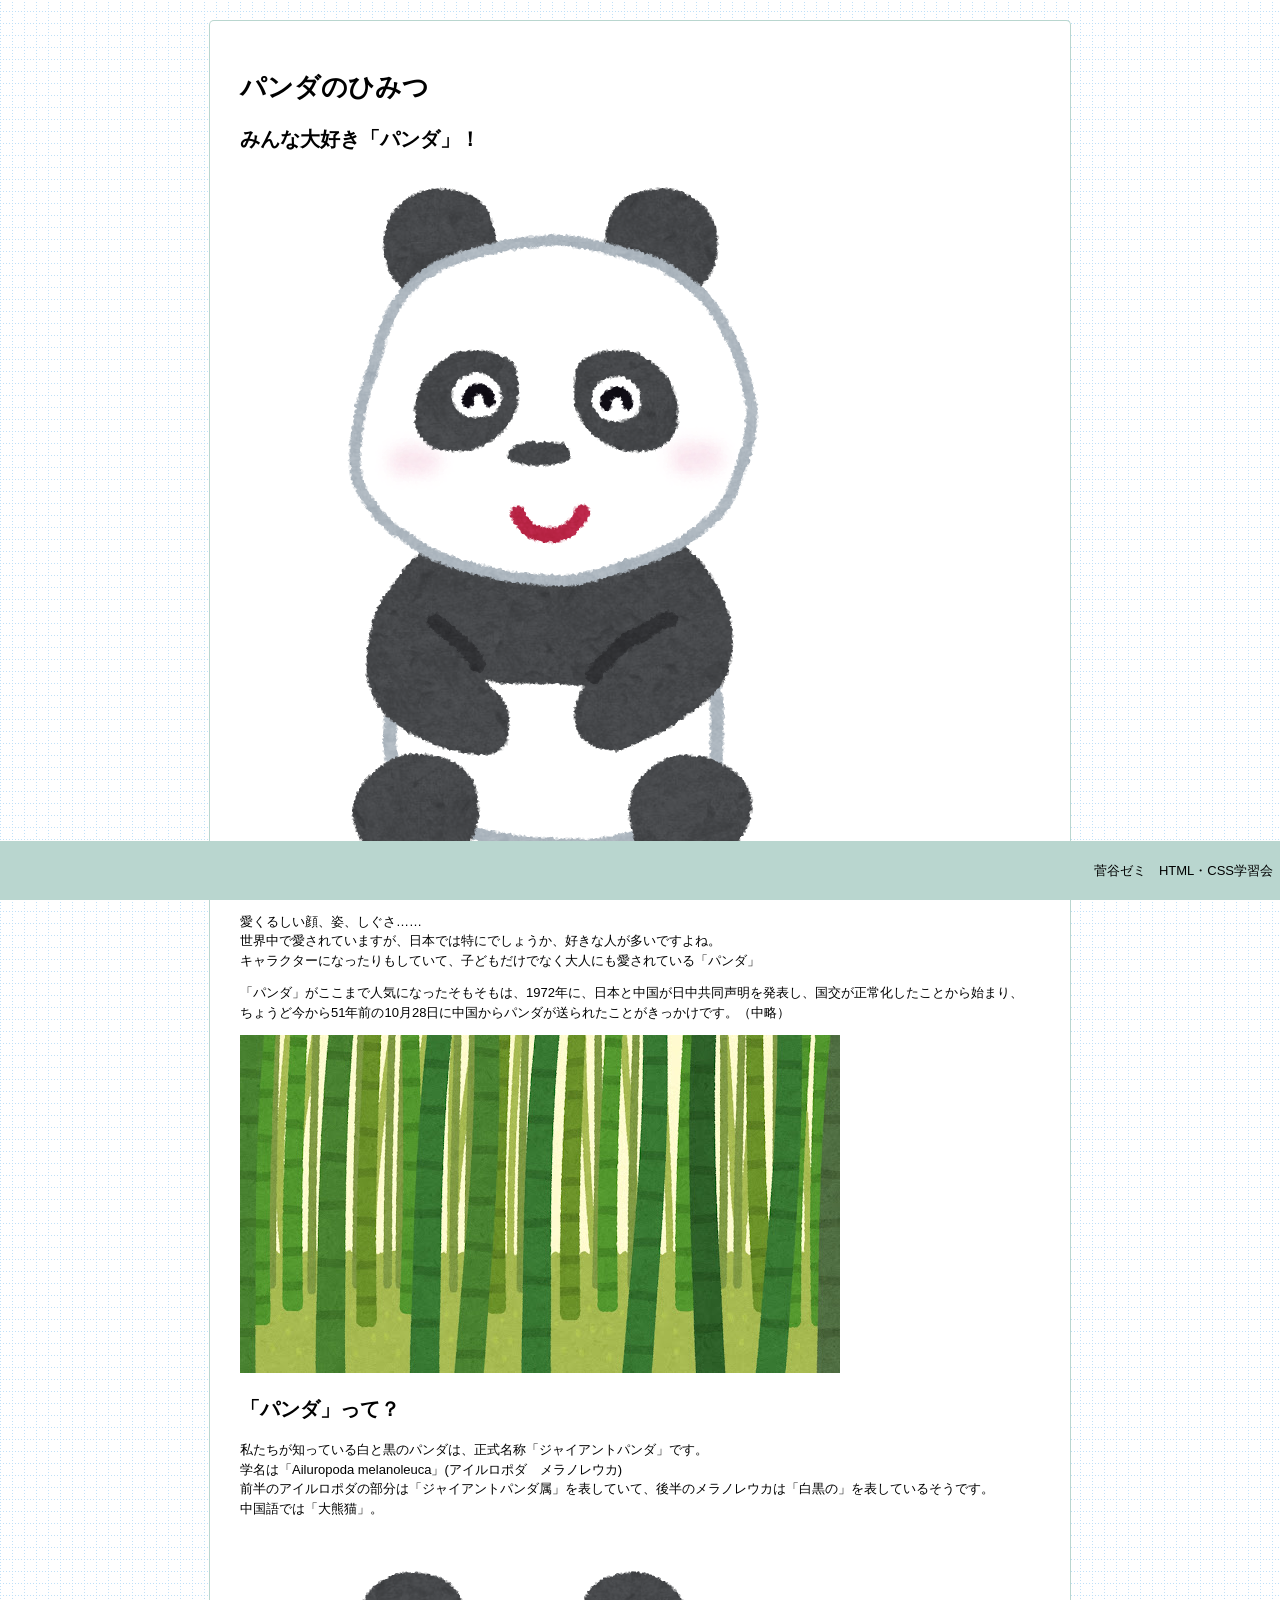
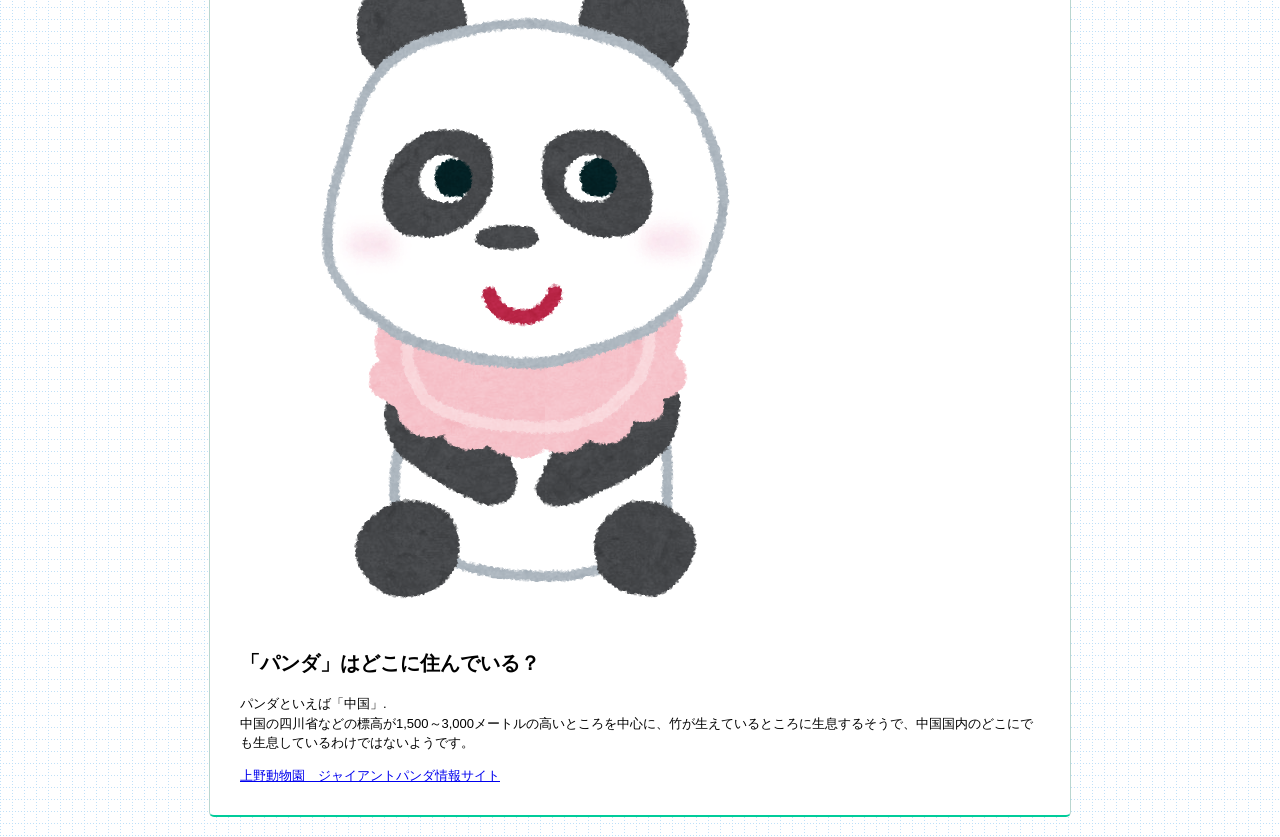
<file: index.html>
<!DOCTYPE html>
<!--ここからヘッダー要素-->
<head>
<!-- 日本語　文字コード指定 -->
<meta charset="UTF-8">

<!-- タイトル -->
<title>パンダのひみつ</title>

<link href="style.css" rel="stylesheet">
</head>

<!--ここからボディ要素（画面に表示されます）-->
<body id="wrap">

<div id="main">
    <h1>パンダのひみつ</h1>

    <h2>みんな大好き「パンダ」！</h2>
    <img src="img/Panda1.png" alt="ぱんだよ～">
    <p>愛くるしい顔、姿、しぐさ……<br>
    世界中で愛されていますが、日本では特にでしょうか、好きな人が多いですよね。<br>
    キャラクターになったりもしていて、子どもだけでなく大人にも愛されている「パンダ」</p>

    <p>「パンダ」がここまで人気になったそもそもは、1972年に、日本と中国が日中共同声明を発表し、国交が正常化したことから始まり、<br>
    ちょうど今から51年前の10月28日に中国からパンダが送られたことがきっかけです。（中略）</p>
    <img src="img/Take.jpg" alt="竹林">
    <h2>「パンダ」って？</h2>
    <p>私たちが知っている白と黒のパンダは、正式名称「ジャイアントパンダ」です。<br>
    学名は「Ailuropoda melanoleuca」(アイルロポダ　メラノレウカ)<br>
    前半のアイルロポダの部分は「ジャイアントパンダ属」を表していて、後半のメラノレウカは「白黒の」を表しているそうです。<br>
    中国語では「大熊猫」。
    </p>
    <img src="img/Panda2.png" alt="かわいいぱんだよ～">

    <h2>「パンダ」はどこに住んでいる？</h2>
    <p>パンダといえば「中国」.<br>
    中国の四川省などの標高が1,500～3,000メートルの高いところを中心に、竹が生えているところに生息するそうで、中国国内のどこにでも生息しているわけではないようです。</p>

    <a href="https://www.ueno-panda.jp">上野動物園　ジャイアントパンダ情報サイト</a>
</div>

</body>
<footer>
    <p>菅谷ゼミ　HTML・CSS学習会</p>
</footer>
</html>
</file>
<file: style.css>
body{
	padding : 0px ;
	margin : 0px auto;
	line-height : 1.5 ;
	font-size : 13px ;
	font-family:"ヒラギノ角ゴ Pro W3", "Hiragino Kaku Gothic Pro", Osaka, "メイリオ", Meiryo, "ＭＳ Ｐゴシック", sans-serif ;
}

#wrap{
	background: url(img/bg1.gif);
    width: 100%;
}

#main{
	margin: 20px auto; 
    padding: 30px;
    max-width: 800px; 
	width: auto;
    background-color: #fff;
	border: 1px solid #b9d6cf;
	border-bottom: 2px solid #00cc9a;
	-webkit-border-radius: 5px;
	-moz-border-radius: 5px;
	border-radius: 5px;
}

footer{
    position:fixed;
    width: 100%;
    margin: auto;
    margin-bottom: 0;
    padding: 7px;
    text-align: end;
    right:0;
    bottom:0;
    background-color: #b9d6cf;
}
</file>
